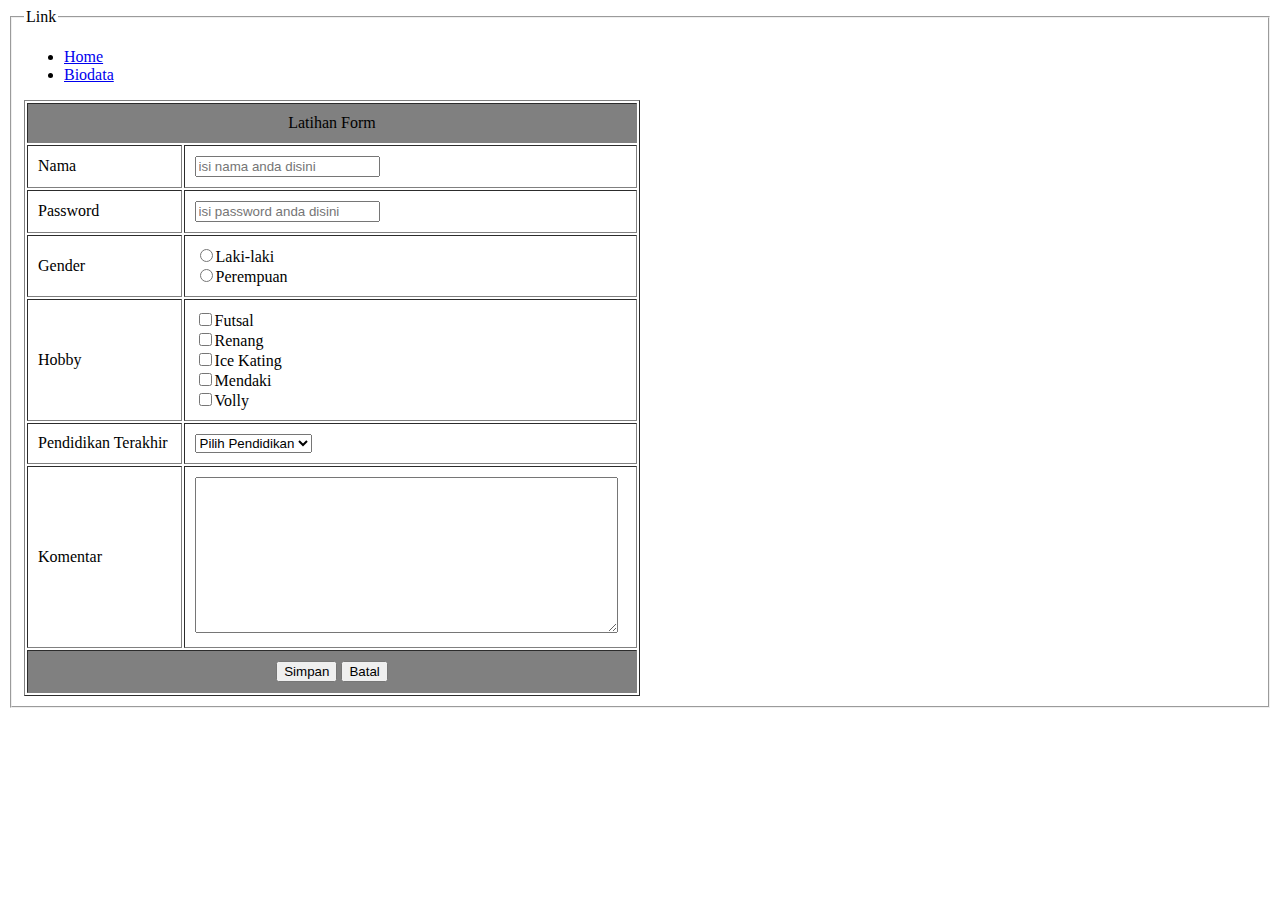
<file: latihan3.html>
<!DOCTYPE html>
<html lang="en">
  <head>
    <meta charset="UTF-8" />
    <meta name="viewport" content="width=device-width, initial-scale=1.0" />
    <title>Tugas Latihan 4 form</title>
  </head>
  <body>
    <fieldset>
      <legend>Link</legend>
      <ul type="disc">
        <li>
          <a href="latihan1.html" target="_blank">Home</a>
        </li>
        <li>
          <a href="https://www.detik.com/" target="_blank">Biodata</a>
        </li>
      </ul>
      <table border="1" width="50%" cellpadding="10">
        <tr align="center" bgcolor="gray">
          <td colspan="3">Latihan Form</td>
          <!-- <td>2</td>
               <td>3</td> -->
        </tr>
        <td>
          <label>Nama</label>
        </td>
        <td>
          <input
            type="text"
            name="nama"
            value=""
            placeholder="isi nama anda disini"
            size="20"
            maxlength="30"
          />
        </td>
        <tr>
          <td>
            <label>Password</label>
          </td>
          <td>
            <input
              type="text"
              name="sandi"
              value=""
              placeholder="isi password anda disini"
              size="20"
              maxlength="30"
            />
          </td>
        </tr>

        <tr>
          <td>
            <label>Gender</label>
          </td>
          <td>
            <input type="radio" name="jk" value="L" />Laki-laki<br />
            <input type="radio" name="jk" value="P" />Perempuan<br />
          </td>
        </tr>

        <tr>
          <td>
            <label>Hobby</label>
          </td>
          <td>
            <input type="checkbox" name="hobby" value="hobby1" />Futsal<br />
            <input type="checkbox" name="hobby" value="hobby2" />Renang<br />
            <input type="checkbox" name="hobby" value="hobby3" />Ice Kating<br />
            <input type="checkbox" name="hobby" value="hobby3" />Mendaki<br />
            <input type="checkbox" name="hobby" value="hobby3" />Volly<br />
          </td>
        </tr>

        <tr>
          <td>
            <label>Pendidikan Terakhir</label>
          </td>
          <td>
            <select name="pilih">
              <option value="">Pilih Pendidikan</option>
              <option value="1">TK</option>
              <option value="2">SD</option>
              <option value="3">SMP</option>
              <option value="4">SMA</option>
              <option value="4">SARJANA</option>
            </select>
          </td>
        </tr>

        <tr>
          <td>
            <label>Komentar</label>
          </td>
          <td>
            <textarea name="komentar" rows="10" cols="50"></textarea>
          </td>
        </tr>

        <tr align="center" bgcolor="gray">
          <td colspan="3">
            <input type="submit" name="proses" value="Simpan" />
            <input type="reset" name="unproses" value="Batal" />
          </td>
          <!-- <td>2</td>
                 <td>3</td> -->
        </tr>
      </table>
    </fieldset>
  </body>
</html>
</file>
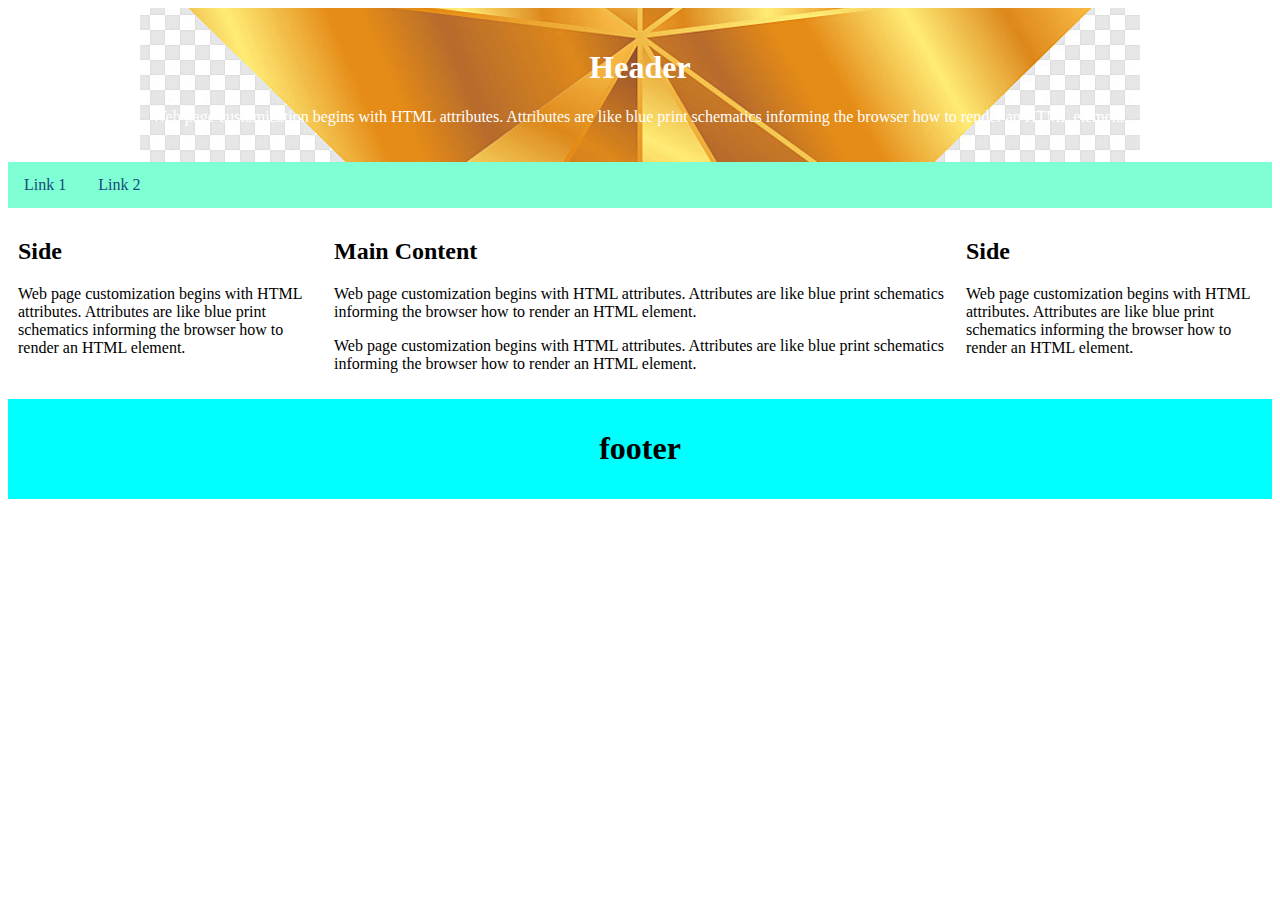
<file: latihancss.html>
<!DOCTYPE html>
<html lang="en">
  <head>
    <meta charset="UTF-8" />
    <meta name="viewport" content="width=device-width, initial-scale=1.0" />
    <title>Latihan CSS</title>
    <link rel="stylesheet" href="css/layout.css" />
  </head>
  <body>
    <div class="header">
      <h1>Header</h1>
      <p>
        Web page customization begins with HTML attributes. Attributes are like
        blue print schematics informing the browser how to render an HTML
        element.
      </p>
    </div>

    <div>
      <div class="navbar">
        <a href="">Link 1</a>
        <a href="">Link 2</a>
      </div>

      <div class="row">
        <div class="column side">
          <div>
          <h2>Side</h2>
          <p>
            Web page customization begins with HTML attributes. Attributes are
            like blue print schematics informing the browser how to render an
            HTML element.
          </p>
        </div>
      </div>

      <div class="column middle">
        <h2>Main Content</h2>
        <p>
          Web page customization begins with HTML attributes. Attributes are
          like blue print schematics informing the browser how to render an
          HTML element.
        </p>
        <p>
          Web page customization begins with HTML attributes. Attributes are
            like blue print schematics informing the browser how to render an
            HTML element. 
        </p>
      </div>

      <div class="column side">
        <h2>Side</h2>
        <p>
          Web page customization begins with HTML attributes. Attributes are
          like blue print schematics informing the browser how to render an HTML
          element.
        </p>
      </div>
    </div>

    <div class="footer">
      <h1>footer</h1>
    </div>
  </body>
</html>
</file>
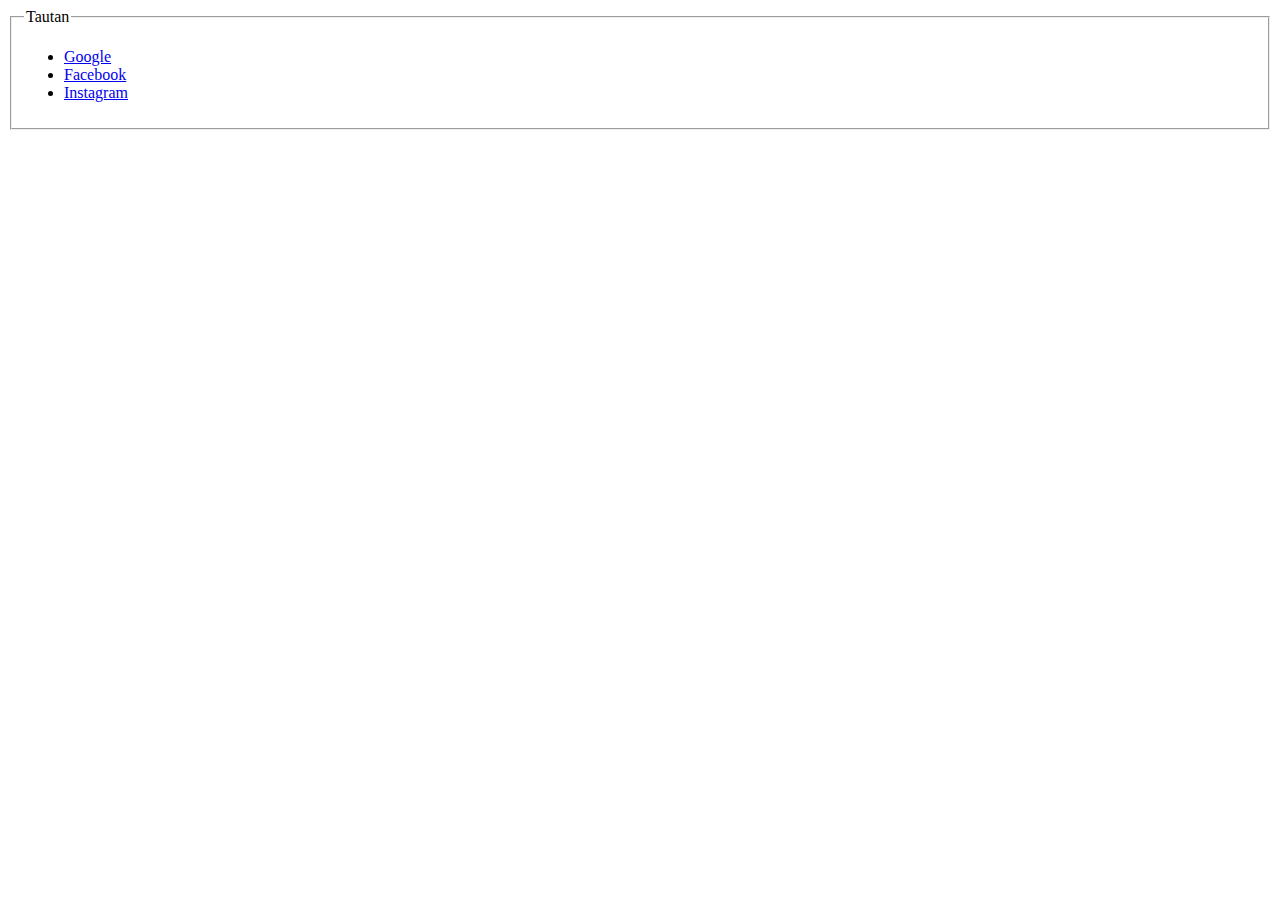
<file: rightbar.html>
<body>
  <fieldset>
    <legend>Tautan</legend>
    <ul>
      <li><a href="https://google.com" target="_blank">Google</a></li>
      <!--target=blank digunakan untuk membuka link tetapi dengan membuka tab baru-->
      <li><a href="https://facebook.com">Facebook</a></li>
      <!--jika tidak target=blank-->
      <li><a href="https://instagram.com">Instagram</a></li>
    </ul>
  </fieldset>
</body>
</file>
<file: css/layout.css>
/* css universal */
* {
  box-sizing: border-box;
}

.header {
  background-image: url("../images/bintang.png");
  background-repeat: no-repeat;
  background-position: center;
  padding: 20px;
  text-align: center;
  color: white;
}

.navbar {
  overflow: hidden;
  background-color: aquamarine;
}

.navbar a {
  float: left;
  display: block;
  color: rgb(23, 75, 120);
  text-align: center;
  padding: 14px 16px;
  text-decoration: none;
}

.navbar a:hover {
  background-color: azure;
  color: black;
}

.column {
  float: left;
  padding: 10px;
}

.column.side {
  width: 25%;
}

.column.middle {
  width: 50%;
}

.row:after {
  content: "";
  display: table;
  clear: both;
}

.footer {
  background-color: aqua;
  padding: 10px;
  text-align: center;
}
</file>
